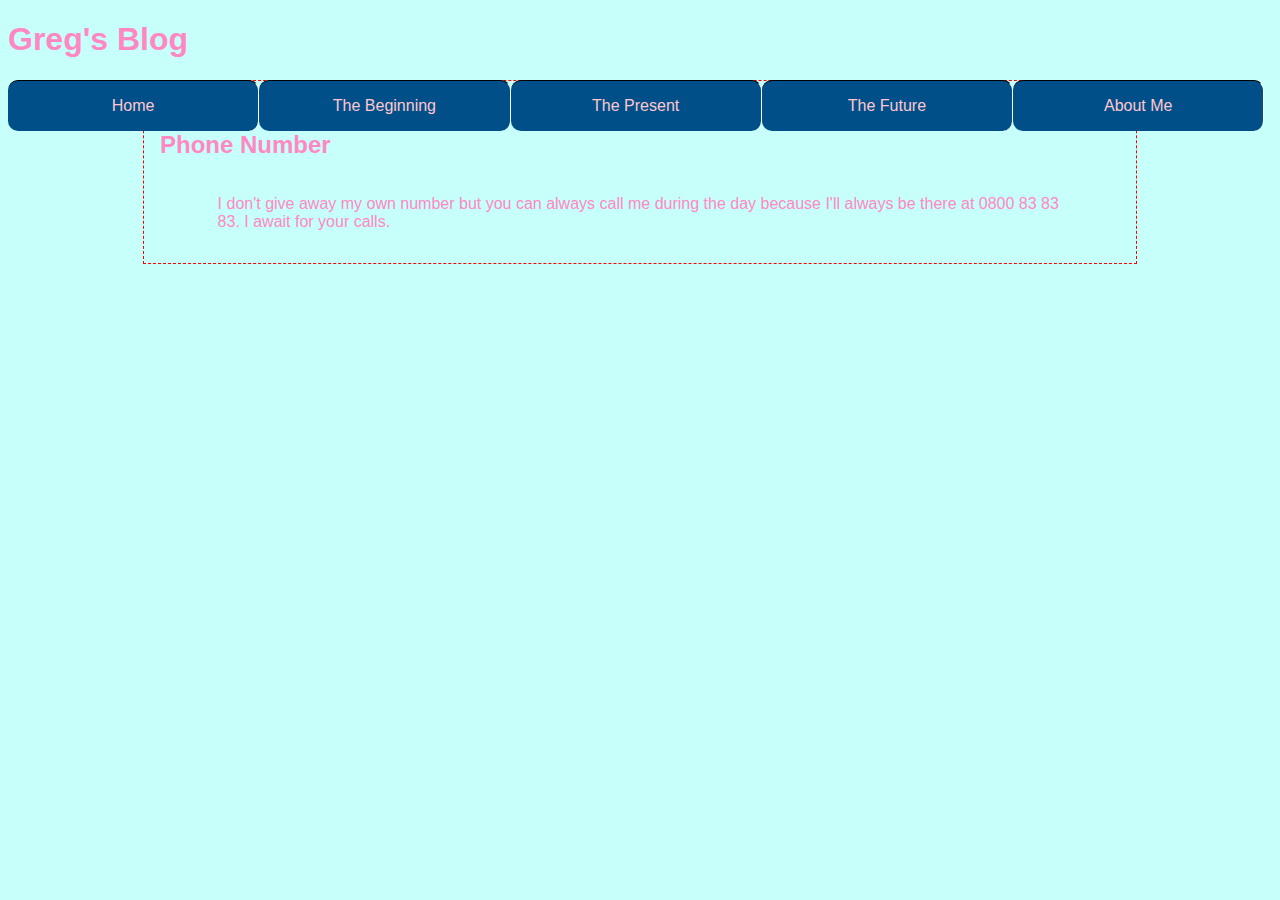
<file: contact-me.html>
<!DOCTYPE html>

<html>

	<head>

	<meta charset="utf-8">
		
	<title>The Website Title</title>

	<meta name="robots" content="index, follow, noodp, noydir">

	<meta name="description" content="The page description goes here." />

	<meta name="viewport" content="width=device-width, initial-scale=1">

	<!--[if lt IE 9]>
    	<script src="//html5shiv.googlecode.com/svn/trunk/html5.js"></script>
	<![endif]-->

	<link rel="stylesheet" href="styles.css">

</head>


	<body>

		<h1>Greg's Blog</h1>

			<nav>

				<ul>

				    <li> <a href="index.hmtl">Home</a></li>
					<li> <a href="the-beginning.html">The Beginning</a>
						<ul>	
							<li><a href="">1997-2000</a></li>
						</ul>	
					</li>
					<li> <a href="the-present.html">The Present</a></li>
					<li> <a href="the-future.html">The Future</a></li>
					<li> <a href="about-me.html">About Me</a>
						<ul>
							<li><a href="contact-me.html">Contact Me</a></li>
							<li><a href="">FAQs</a></li>
							<li><a href="">My Address</a></li>
						</ul>
					</li>
				</ul>

			</nav>

			<div id="contact">

				<h2>Phone Number</h2>

					<p>I don't give away my own number but you can always call me during the day because I'll always be there at 0800 83 83 83. I await for your calls.</p>

			</div>




	</body>

</html>
</file>
<file: styles.css>
h1 {
	font-family: Verdana, Geneva, sans-serif;
	color: #ff88c3;
}

body {
	background-color: #c7fffb;
}


a {
	color: #ffc8cf;
}


p {
	font-family: Verdana, Geneva, sans-serif;
	color: #ff88c3;
	padding: 1em;
	margin:0 auto;
	width: 88%;
	max-width: 960px;
}

#contact {
	font-family: Verdana, Geneva, sans-serif;
	font-size: 16px;
	color: #ff88c3;
	padding: 1em;
	margin:0 auto;
	width: 88%;
	max-width: 960px;
	border: 1px dashed red;
}

#map {
	position: absolute;
	left: 0px;
	top: 0px;
	width: 70%;
	height: 50%;
	margin: 200px 50px 50px 50px;

}

#address {
	position: relative;
	float: right;
	margin-right: 200px;
	margin-top: 150px;
	border-left: 1px solid red;
	border-right: 1px solid red;


}





/*Naviagation
---------------------------------------*/

nav ul {
	padding: 0;
}

nav ul li {
	list-style: none;
	background-color: #004f89;
	border-top: 1px solid black;
	text-align: left;
	font-family: Verdana, Geneva, sans-serif;
	border-radius: 10px 10px 10px 10px;
	padding: 2em;
	
}

nav ul li:hover {
	background: #fb0005;
}

nav ul li a {
	text-decoration: none;
	padding: 1em;
	display: block;

}

/*Media Queries
-----------------------------------------*/

@media screen and (min-width: 800px) {
nav {

	}

nav ul li {
		float: left;
		width: 19.8%;
		border-right: 1px solid #fff;
		text-align: center;
		padding: 0; 
	}

nav ul li ul {
		padding: 0;
		position: fixed;
		width: 98.5%;
		float: left;
		left: -999em;
		float: left;
	}

nav ul li:hover ul {
		left: auto;
	}

nav ul li ul li, 
nav ul li ul li:nth-child(2) {
	width: 19.8%;
	padding: 0;
	border-right: 0;
	border-left: 0;
}

nav ul li:nth-child() {
		background-color: #004f89;
	}
}
</file>
